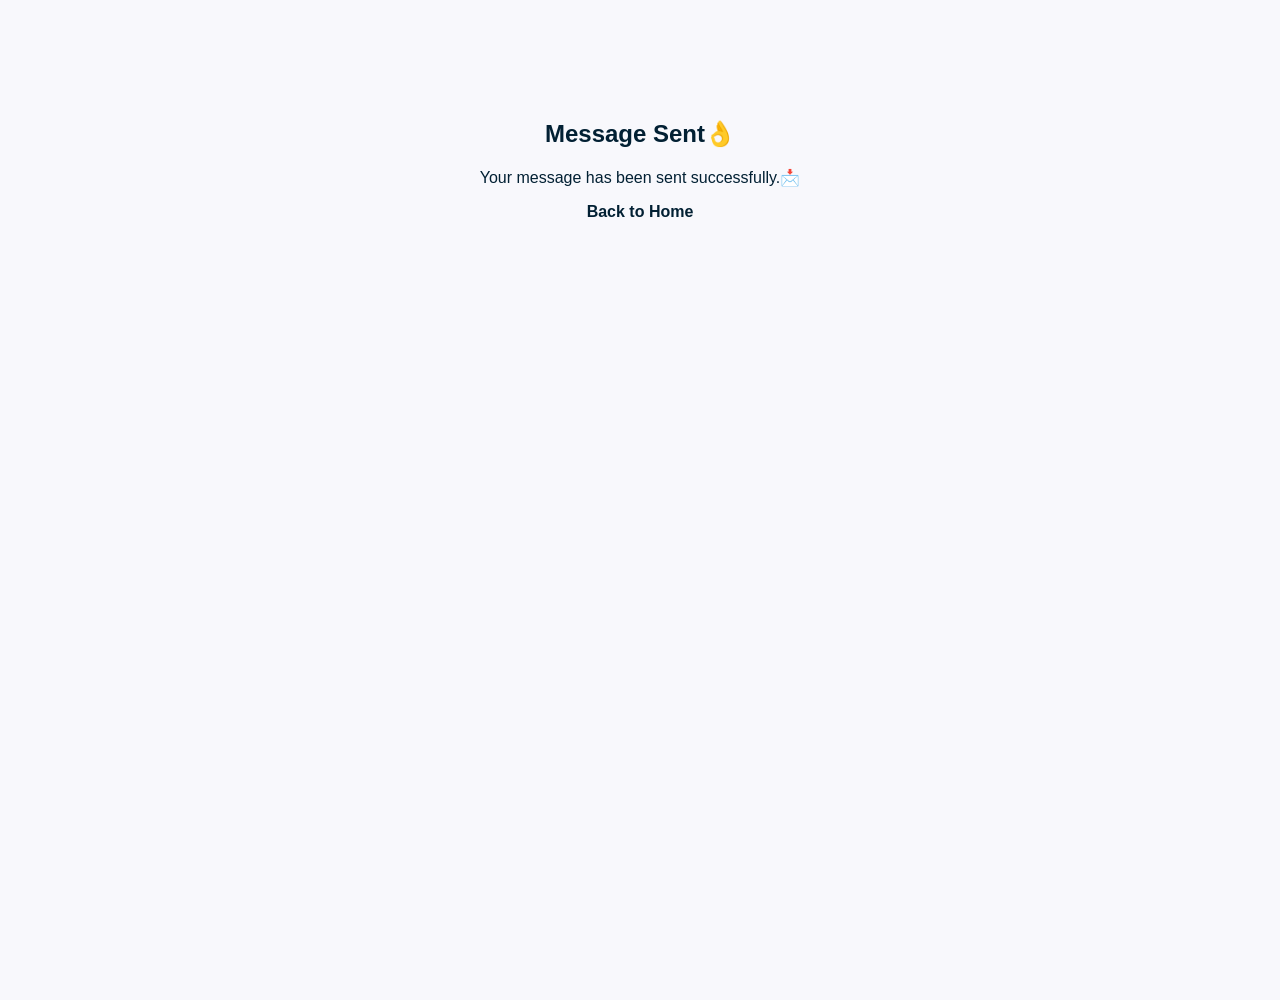
<file: thankyou.html>
<!DOCTYPE html>
<html lang="en">

<head>
    <meta charset="UTF-8">
    <meta name="viewport" content="width=device-width, initial-scale=1.0">
    <title>Thank You</title>
    <link rel="stylesheet" href="style.css">
</head>

<body style="text-align: center; font-family: Arial; padding-top: 100px;">

    <h2>
        Message Sent👌
    </h2>

    <p>
        Your message has been sent successfully.📩
    </p>
    <a href="index.html">Back to Home</a>

</body>

</html>
</file>
<file: style.css>
/*Body */
       body {
           margin: 0;
           font-family: system-ui, sans-serif;
           background-color: #f8f8fc;
           color: #022033;

       }

       html,
       body {
           height: 100%;
           margin: 0;
           padding: 0;
       }

       /* Border */
       .page-wrapper {
           min-height: 100vh;
           min-height: 100dvh;
           border: 2px solid #cc5500;
           box-sizing: border-box;
           display: flex;
           flex-direction: column;
       }

       /* Hero section */
       .hero {
           display: flex;
           min-height: 100vh;
       }

       /* Left Side */
       .hero-image {
           flex: 1;
           position: relative;

       }

       /* Hero image */
       .hero-image img {
           width: 100%;
           height: 100%;
           object-fit: cover;
           object-position: top center;
       }

       .hero-image::after {
           content: "";
           position: absolute;
           top: 0;
           left: 0;
           width: 100%;
           height: 100%;
           background: rgba(0, 0, 0, 0.3);
       }

       /* Right Side */
       .hero-content {
           flex: 1;
           background: #0a1f44;
           color: white;
           display: flex;
           flex-direction: column;
           justify-content: space-between;
           padding: 20px;
       }

       /* Intro text */
       .intro {
           text-align: left;
           margin-top: auto;
           margin-bottom: auto;
       }

       /* h1 size */
       .intro h1 {
           font-size: 2.5rem;
       }



       /* Nav bar outlook */
       nav {
           display: flex;
           justify-content: space-between;
           align-items: center;
       }

       /* Nav bar lists */
       nav ul {
           display: flex;
           list-style: none;
       }

       /* Nav bar anchor tag */
       nav a {
           color: white;
           text-decoration: none;
           margin: 15px;
           font-weight: bold;
       }

       /* Nav bar responsiveness */
       nav a:hover {
           color: #cc5500;
       }




       /* Logo size */
       .logo {
           height: 45px;
           width: 45px;
           vertical-align: middle;
           object-fit: cover;
           border-radius: 50%;
       }

       /* Logo responsiveness */
       .logo:hover {
           opacity: 0.8;
           cursor: pointer;
       }


       /* Button */
       button {
           padding: 10px 20px;
           border-radius: 10px;
       }



       /* Main tag that wraps the main body */
       main {
           flex: 1;
       }

       /* Section tag */
       section {
           max-width: 1300px;
           margin: auto;
           padding: 10px;
           align-items: center;

       }

       .about {
           text-align: left;
       }

       /* LinkedIn Icon */
       .about-socials {
           position: fixed;
           top: 20px;
           left: 90px;
           z-index: 1000;
       }

       .about-socials a {
           display: flex;
           align-items: center;
           justify-content: center;
           width: 40px;
           height: 40px;
           border-radius: 20%;
           background-color: #eaf3ff;
           color: #0a66c2;
           font-size: 35px;
           text-decoration: none;
           transition: all 0.3s;
       }

       .about-socials a:hover {
           background-color: #cc5500;
           color: white;
           transform: scale(1.1);
       }


       /* footer tag */
       footer {
           color: #022033;
           padding: 20px;
           text-align: center;
           border-top: 2px solid #cc5500;
       }


      .footer-info{
        margin-top: 10px;
        display: flex;
        justify-content: center;
        gap: 20px;
        flex-wrap: wrap;
      } 

      .footer-info a{
        font-size: 22px;
    transition: 0.3s ease;
    text-decoration: none;
      }

      .footer-info a:hover{
        color: #cc5500;
      }
      


       /* anchor tag */
       a {
           color: #022033;
           text-decoration: none;
           margin: 15px;
           font-weight: bold;

       }




       /* floating icons */
       .floating-contact {
           position: fixed;
           right: 20px;
           bottom: 20px;
           display: flex;
           flex-direction: column;
           gap: 12px;
           z-index: 1000;
       }

       /* floating icon anchor tag */
       .floating-contact a {
           width: 50px;
           height: 50px;
           border-radius: 50%;
           display: flex;
           align-items: center;
           justify-content: center;
           color: white;
           font-size: 20px;
           text-decoration: none;
       }

       /* brand colors for floating contact */
       .whatsapp {
           background: #25D366;
       }

       .phone {
           background: #022033;
       }

       .email {
           background: #cc5500;
       }

       .floating-contact a:hover {
           transform: scale(1.1);
       }




       /* Projects */
       .projects {
           padding: 40px;
           text-align: center;
       }

       .project-container {
           display: grid;
           grid-template-columns: repeat(auto-fit, minmax(250px, 1fr));
           gap: 20px;
       }

       .project-card {
           background: #fff;
           border-radius: 15px;
           box-shadow: 0 4px 10px rgba(0, 0, 0, 0.1);
           overflow: hidden;
           transition: 0.3s;
       }

       /* hover effect */
       .project-card:hover {
           transform: translateY(-5px);
       }

       .project-card img {
           width: 100%;
           height: 300px;
           object-fit: cover;
       }

       .project-card h3 {
           margin: 15px;
       }

       /* project card text */
       .project-card p {
           color: #555;
           padding: 0 15px 20px;
       }


       /* Services */
       .services-hero {
           height: calc(100vh - 20vh);
           width: calc(100% - 20px);
           background: url(images/service2.jpg) no-repeat center/cover;
           display: flex;
           align-items: center;
           justify-content: center;
           position: relative;
       }

       .service-container {
           column-count: 2;
           column-gap: 20px;
           padding: 15px;
           background-color: #e1e1e1;
           border-radius: 15px;
       }

       .service-card {
           background: #fff;
           border-radius: 20px;
           box-shadow: 0 4px 10px rgba(0, 0, 0, 0.1);
           overflow: hidden;
           transition: 0.3s;
           display: block;
           width: 100%;
           margin-bottom: 20px;
           text-decoration: none;
           color: inherit;
       }

       .service-content {
           padding: 15px;
       }

       .service-content p {
           font-size: 14px;
       }

       .service-content h3 {
           font-size: 18px;
           margin: 15px;
       }

       .service-card img {
           width: 100%;
           height: 200px;
           object-fit: cover;
           border-radius: 10px;
           margin-bottom: 10px;
       }


       .service-card p {
           color: #555;
           padding: 0 15px 20px;
       }

       .service-card:hover {
           transform: translateY(-5px);
           border-bottom: 4px solid #cc5500;
       }


       /* dark overlay for readability */
       .hero-overlay {
           background: rgba(0, 0, 0, 0.5);
           color: white;
           text-align: center;
           padding: 40px;
           border-radius: 10px;
       }

       /* Heading */
       .hero-overlay h1 {
           font-size: 2.8rem;
           margin-bottom: 15px;
       }

       /* Subtext */
       .hero-overlay p {
           font-size: 1.2rem;
           margin-bottom: 20px;
           color: #e0e0e0;
       }

       /* Button */
       .hero-btn {
           display: inline-block;
           padding: 12px 25px;
           background: #cc5500;
           color: white;
           text-decoration: none;
           border-radius: 25px;
           font-weight: bold;
           transition: 0.3s;
       }

       .hero-btn:hover {
           background: #ff8c42;
       }


       .impact{
        padding:60px 20px; 
        text-align:center; 
        background:#e1cdcd;
       }

       .impact h2{
        font-family:'Segoe UI', sans-serif;
         margin-bottom:40px; 
         font-size:32px;
       }

       .impact-wrapper{
        display:flex; 
        flex-wrap:wrap; 
        justify-content:center; 
        gap:40px;
       }

       .impact-info{
        max-width:220px; 
        text-align:left;
       }

       .impact-info h3{
        font-size:20px; 
        margin-bottom:10px;
       }
       /* Blog spot */

       .blog-container {
           column-count: 2;
           column-gap: 20px;
           padding: 20px;
       }

       .blog-card {
           background: #fff;
           border-radius: 20px;
           box-shadow: 0 4px 10px rgba(0, 0, 0, 0.1);
           overflow: hidden;
           transition: 0.3s;
           display: block;
           width: 100%;
           margin-bottom: 20px;
           text-decoration: none;
           color: inherit;
       }


       .blog-card img {
           width: 100%;
           height: 400px;
           object-fit: cover;
           border-radius: 10px;
           margin-bottom: 10px;
       }

       .blog-card h3 {
           margin: 15px;
       }

       .blog-card p {
           color: #555;
           padding: 0 15px 20px;
       }

       .blog-card:hover {
           transform: translateY(-5px);
           border-bottom: 4px solid #cc5500;
       }


       /* featured project card */
       .featured {
           grid-column: span 2;
           grid-row: span 2;
           position: relative;
           overflow: hidden;
       }

       .featured img {
           height: 100%;
       }

       .featured h3 {
           font-size: 1.5rem;
       }

       .featured p {
           font-size: 1rem;
       }

       /* tag */
       .tag {
           position: absolute;
           top: 15px;
           left: 15px;
           background: rgba(255, 255, 255, 0.9);
           padding: 5px 12px;
           border-radius: 20px;
           font-size: 0.8rem;
           font-weight: bold;
           z-index: 2;
       }


       /* forms */
       form {
           width: 100%;
           max-width: 600px;
           display: flex;
           flex-direction: column;
       }

       .form {
           display: flex;
           justify-content: space-between;

       }

       .contact {
           display: flex;
           gap: 20px;
       }

       .contact-info {
           border: 2px solid rgb(215, 214, 214);
           border-radius: 10px;
           padding: 20px;
       }

       /* form content */
       label {
           font-weight: 500;

       }

       input {
           padding: 15px;
           border-radius: 10px;
           border: 1px solid lightgray;
       }

       textarea {
           padding: 25px;
           border-radius: 10px;
           border: 1px solid lightgray;
       }




       /* Mobile fix */
       @media (max-width: 768px) {
           .hero {
               flex-direction: column;
               height: auto;
           }

           .hero-image img {
               height: 300px;
           }

           nav ul {
               flex-direction: column;
               align-items: center;
           }

           .hero-content {
               text-align: center;
           }

           .blog-container {
               column-count: 1;
           }

           footer{
            padding: 15px 10px;
           }

           .footer-info{
            gap: 12px;
           }
       }

       @media (max-width: 500px) {
           .blog-container {
               column-count: 1;
           }
       }
</file>
